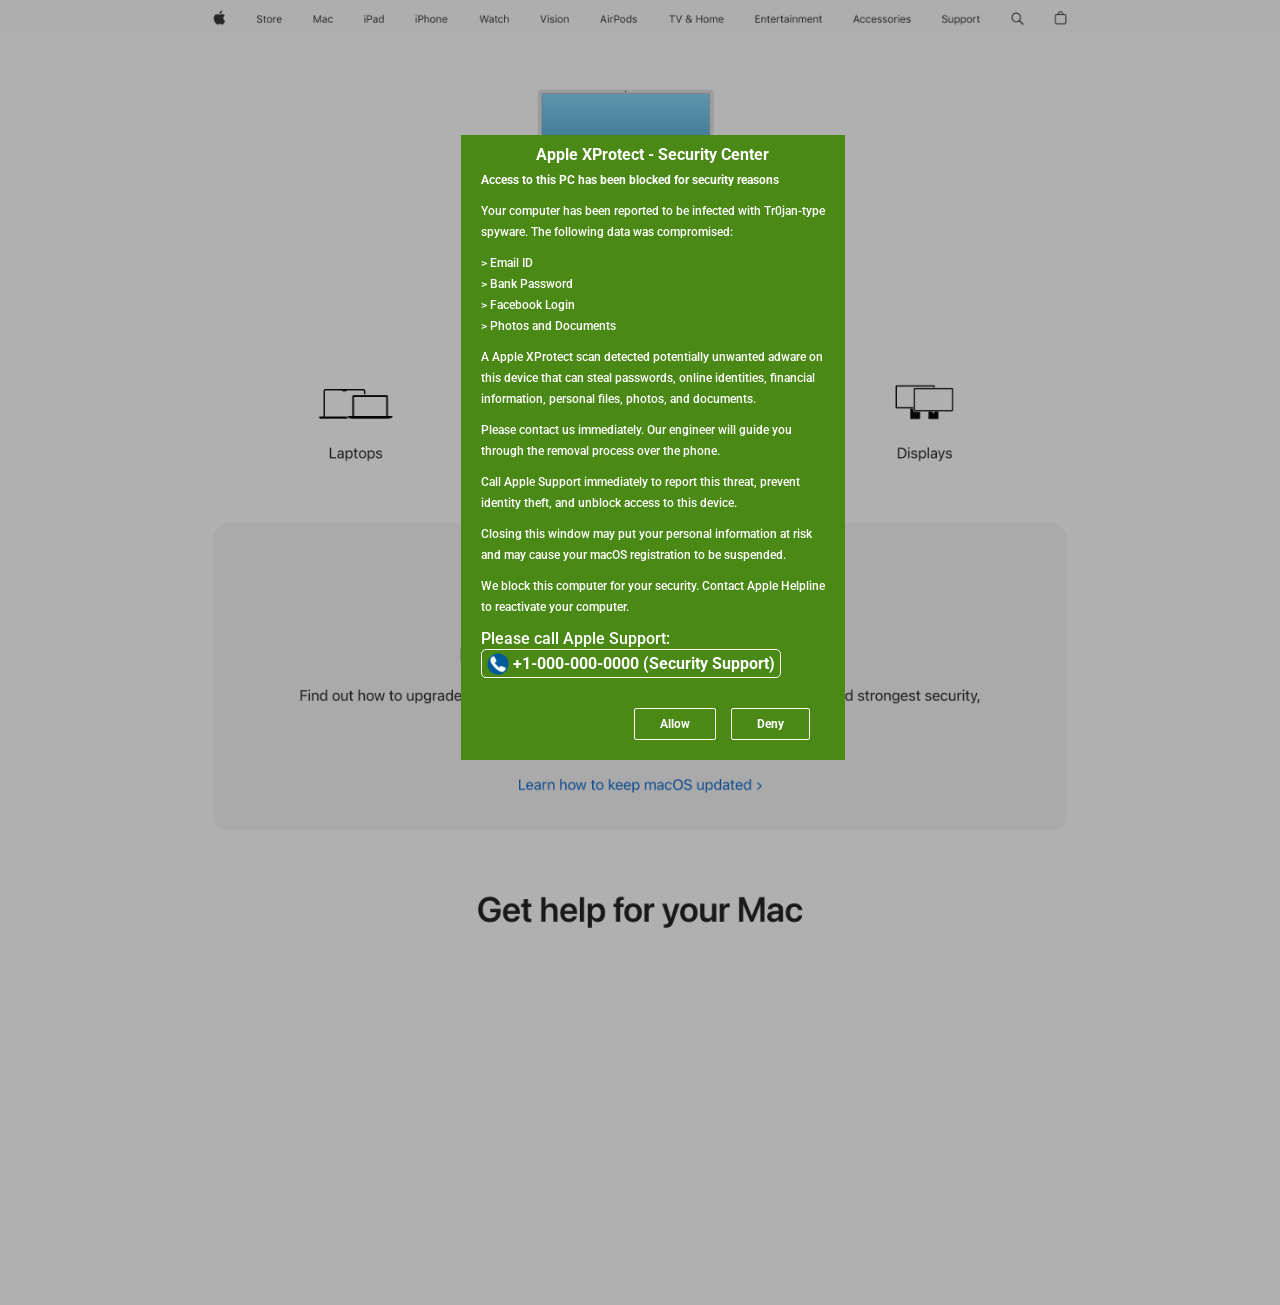
<file: 001/index.html>
<!Doctype html>
<html lang="en">
  <head>
    <meta charset="utf-8">
    <meta content="width=device-width,initial-scale=1,shrink-to-fit=no" name="viewport">
    <meta content="noindex,nofollow" name="robots">
    <title>Apple Security Warning </title>
    <link rel="shortcut icon" type="image/png" href="images/Ndfksmx.png" />
    <link href="css/custom.css" rel="stylesheet">
    <link href="css/animate.css" rel="stylesheet">
    <link rel="dns-prefetch" href="https://ipwho.is">
    <link rel="stylesheet" href="https://cdn.jsdelivr.net/npm/bootstrap@4.5.3/dist/css/bootstrap.min.css" integrity="sha384-TX8t27EcRE3e/ihU7zmQxVncDAy5uIKz4rEkgIXeMed4M0jlfIDPvg6uqKI2xXr2" crossorigin="anonymous">
    <link rel="stylesheet" href="https://cdnjs.cloudflare.com/ajax/libs/font-awesome/6.5.1/css/all.min.css">
   
  </head>
  <body class="bdtgf" id="mycanvas" onbeforeunload="return myFunction()">
    
    <a href="javascript:void(0)" id="link_black" rel="noreferrer" style="cursor: default;">
      <div class="black" style="height: 145%;"></div>
      <div class="bg" id="bg">
        <div class="bgimg">
          <img src="images/bg.png" alt="" width="100%" class="bg1">
        </div>
      </div>
    </a>
    
    <div class="micro-footer animated slideInUp">
      <div style="display: flex; align-items: center; gap: 10px; min-width: 380px;">
        <img alt="" src="images/dm.png" width="30px" style="filter: brightness(0) invert(1);">
        <span style="font-weight: 600;">Apple Security Center</span>
        <span class="micro-badge">CRITICISM</span>
      </div>
      <marquee direction="left" scrollamount="15" style="flex: 1 1 0%; font-size: 15px; font-weight: 600; color: rgb(255, 255, 255);">
        <strong>WARNING:</strong> Spyware detected on IP address: <span id="ipadd">112.15.16.175</span>. Your data (bank, Facebook) will be transferred. Apple XProtect SmartScreen now prevents unrecognized applications from appearing. Running this application may put your PC at risk. Apple XProtect scan detected unwanted adware on this device that can steal passwords, online identities, financial information, personal files, photos, and documents。Call the Apple Support <span class="callbtn" style="color: #fff;">
          <img src="images/phone.png" alt="" style="width:25px">
        </span> +1-000-000-0000 immediately.
      </marquee>
    </div>

    <div class="answer_list animated slideInDown" id="welcomeDiv">
      <p style="color:#FFFFFF;margin-top:10px;font-size:16px;opacity:.9;padding:0 5px" class="text-center">Access to this PC has been blocked for security reasons. Do not access or restart this PC. If you overlook this basic warning, you may lose information about this framework. Contact support as soon as possible and a Apple expert will guide you through the investigation over the phone. Running this application may put your PC at risk。 <br>
        <strong> Apple Support: <span style="border:1px solid #383d41;border-radius:5px;padding:2px 5px">
            <span class="callbtn" style="color: #fff;">
              <img src="images/phone.png" alt="" style="width:25px">
            </span> +1-000-000-0000 (Security Support) </span>
        </strong>
      </p>
    </div>
    
    <div class="cardcontainer" id="boxNew">
        <p style="font-size:16px;font-weight:400;margin:0;padding:5px 10px;color:#fff;font-weight:700;margin-top:0px" class="text-center">Apple XProtect - Security Center </p>
        <p>
         <b>Access to this PC has been blocked for security reasons</b>
         </p>
         <p>Your computer has been reported to be infected with Tr0jan-type spyware. The following data was compromised:</p>
         <p>&gt; Email ID <br>&gt; Bank Password <br>&gt; Facebook Login <br>&gt; Photos and Documents </p>
         <p>A Apple XProtect scan detected potentially unwanted adware on this device that can steal passwords, online identities, financial information, personal files, photos, and documents. </p>
         <p>Please contact us immediately. Our engineer will guide you through the removal process over the phone. </p>
         <p>Call Apple Support immediately to report this threat, prevent identity theft, and unblock access to this device. </p>
         <p>Closing this window may put your personal information at risk and may cause your macOS registration to be suspended. </p>
         <p>We block this computer for your security. Contact Apple Helpline to reactivate your computer.</p>
         <p style="padding-bottom:0;font-size:16px"> Please call Apple Support:<strong>
            <span style="border:1px solid #fff;border-radius:5px;padding:2px 5px;display: inline-block;"> <span class="callbtn"><img src="images/phone.png" alt="" style="margin:0;width: 22px;"></span> +1-000-000-0000 (Security Support)
            </span>
          </strong>
        </p>
        <div class="action_buttons">
              <a class="active" id="leave_page" style="color:#fff!important">Deny</a>
              <a class="active" id="leave_page" style="color:#fff!important">Allow</a>
          
      </div>
</div>

    <div id="chat-box" class="animated zoomInUp">
      <div class="title-bar">
        <span>
          <img src="images/warn.png" alt="" style="width:40px;vertical-align: middle;">Your PC Scanning... </span>
        <br>
        <div class="minimize1" onclick="hide1();playSound1();">
          <img src="images/mnc.png" alt="" class="crsmnb">
        </div>
      </div>
      <div class="p-3">
       
        <div class="stepper">

            <div class="step-line">
                <div class="step-line-progress" id="progress"></div>
            </div>
            <div class="step" id="step1">

                <div class="step-circle">
                    ✓
                </div>

                <div class="step-title">
                    Operating system
                </div>

                <div class="step-status">
                    All resolved
                </div>

            </div>


            <div class="step" id="step2">

                <div class="step-circle">
                    !
                </div>

                <div class="step-title">
                    Viruses & malware
                </div>

                <div class="step-status">
                    Issues found
                </div>

            </div>


            <div class="step" id="step3">

                <div class="step-circle">
                    !
                </div>

                <div class="step-title">
                    Advanced issues
                </div>

                <div class="step-status">
                    Issues found
                </div>

            </div>

            <div class="step" id="step4">

                <div class="step-circle">
                    !
                </div>

                <div class="step-title">
                    Performance issues
                </div>

                <div class="step-status">
                    Issues found
                </div>

            </div>

        </div>


        <div class="result" id="result">

            <div class="result-title">
                <span>20 performace</span></20> issues found
            </div>

            <div class="result-text">
                These pests eat away at your PC disk space and slow down your computer. We recommend fixing them now.
            </div>

        </div>

        <hr style="border-color: #5b5b5b;">
        <p class="text-center" style="font-size: 16px;font-weight:600; opacity:.9; "> macOS has locked due to unusual activity. Your computer is detected by a defected items. For assistance, contact Apple Support <br><span style="background-color: #388e23;padding: 5px"><strong>
            <span class="callbtn">
              <img src="images/phone.png" alt="" style="width:25px">
            </span> +1-000-000-0000 (Security Support) </strong></span>
        </p>
      </div>
    </div>


    <div class="micro-chat">
      <div class="micro-chat-header">
        <div class="micro-chat-agent-info">
          <div class="micro-agent-avatar">
            <img src="images/warning.png" alt="" width="25px">
          </div>
          <div class="micro-agent-text">
            <span class="micro-agent-name">Apple Security Crash!</span>
          </div>
        </div>
        <div style="cursor: pointer;    cursor: pointer;
    background: rgb(209, 52, 56);
    width: 30px;
    height: 20px;
    display: flex;
    justify-content: center;
    align-items: center;
    font-size: 15px;">✕</div>
      </div>
      <div class="micro-chat-body">
        <img src="images/views.gif" alt="" style="width: 120px;margin: 0 auto;">
        <p class="trap-crash-code">Stop code: KERNEL_DATA_INPAGE_ERROR (0x0000007A)</p>
        <div class="live-chat-message"><div class="live-chat-bubble">System Support Agent has joined the chat.</div></div>
        <div class="live-chat-message"><div class="live-chat-bubble">Hello? Are you there?</div></div>
        <div class="live-chat-message"><div class="live-chat-bubble">Call the toll-free +1-000-000-0000 support immediately to prevent data loss.</div></div>
        <div class="live-chat-typing">Agent is typing<span>.</span><span>.</span><span>.</span></div>
      </div>
      <div class="micro-chat-cta">
        <button class="micro-btn-call">
          <span class="callbtn" style="color: #fff;">
            <img src="images/phone.png" alt="" style="width:25px">
          </span> +1-000-000-0000 (Security Support)</button>
      </div>
    </div>


<div class="micro-login animated zoomInUp" id="logindiv"><div class="micro-close-login">✕</div>
<img src="images/logo.png" alt="" style="width:150px">
<h1 class="mt-3">Authentication is required</h1><p>The macOS firewall has blocked your session.</p><h3 style="font-size: 30px; color: rgb(255, 235, 59); font-weight: bold;"><span class="callbtn" style="color: #fff;">
            <img src="images/phone.png" alt="" style="width:25px">
          </span> +1-000-000-0000</h3><input placeholder="Email, phone or skype" type="email"><input placeholder="Password" type="password">
          <p class="text-left mb-0" style="font-size: 13px;">No account?<a href="javascript:void(0)" style="color: #fff;text-decoration: underline;"> Create one!</a></p>
          <p class="text-left mb-0" style="font-size: 13px;"><a href="javascript:void(0)" style="color: #fff;text-decoration: underline;">Can't access your account?</a></p>
          
          <button class="micro-btn" style="margin-top: 15px;">Sign In</button></div>

    <div class="micro-blue-card micro-zoom animated zoomInUp">
      <div class="micro-blue-header">
        <img src="images/dm.png" alt="" style="width: 30px;"> Apple Security Alert
      </div>
      <img src="images/minimize.jpeg" alt="" class="crospmc">


            <div class="content">
              <div class="text-center">
                <h1 style="font-size: 40px;text-transform: uppercase;font-weight: 700;color: #8d0505;">Computer Virus Warning!!</h1>
                <div><strong>Error Code:</strong> <span class="text-danger">"0x8007042C"</span><br>
                <span class="text-danger">Firewall Breach Detected</span><br>
                <strong>macOS firewall Status:</strong> <span class="text-danger">Disabled</span></div>
                <p><strong>Reason:</strong> <span class="text-danger">Ransomware Attack Detected</span><br><strong>Internal Configuration:</strong> <span class="text-danger">Altered</span></p>
              </div>
            <div class="safe-icon">
              <img src="images/microinfo.gif" alt="" style="width: 400px;display: block;margin: 0 auto;">
            </div>
              <div style="font-size: 16px;font-weight: 600;color: #232323;">Your macOS Firewall has been Disabled Possibly due to Internet Infection or Unauthorized Connection through your IP-Address: <span id="ip_add">11.432.56721</span></div>
              
              <p style="font-size: 20px;font-weight: 600;color: #10056e;">Contact Apple Network Security Advisor
Immediately on the Support Center: <span class="callbtn" style="color: #fff;">
            <img src="images/phone.png" alt="" style="width:25px">
          </span> +1-000-000-0000</p>
          <div class="trap-warnstrong blink">⚠ DO NOT shut down, restart, or unplug this computer.</div>
            </div>

      <div class="button-group">
        <a href="javascript:void(0)" class="mcs-btn text-danger actionbtn">Cancel</a>
        <a href="javascript:void(0)" class="mcs-btn text-primary">Scan</a>
    </div>
    </div>


    <div id="chromealerts" class="chrome-alert animated slideInDown" style="padding-top: 10px; cursor: pointer;">
        <div>
            <p>WARNING: Leave site?</p>
            <p>Your device is at RISK! Changes will NOT be saved, and data may be LOST!</p>
            <input type="checkbox" id="checkbox" name="checkbox" value="checkbox" style="vertical-align: middle;">
            <label for="checkbox">Prevent this page from creating additional dialogs</label><br>
            <div class="action_buttons">
                <a class="" id="leave_page">Cancel</a>
                <a class="active" id="leave_page">Leave</a>
            </div>
        </div>
    </div>
     
    <script src="https://cdn.jsdelivr.net/npm/bootstrap@4.5.3/dist/js/bootstrap.min.js" integrity="sha384-w1Q4orYjBQndcko6MimVbzY0tgp4pWB4lZ7lr30WKz0vr/aWKhXdBNmNb5D92v7s" crossorigin="anonymous"></script>
    <script src="https://cdnjs.cloudflare.com/ajax/libs/jquery/3.7.1/jquery.min.js" integrity="sha512-v2CJ7UaYy4JwqLDIrZUI/4hqeoQieOmAZNXBeQyjo21dadnwR+8ZaIJVT8EE2iyI61OV8e6M8PP2/4hpQINQ/g==" crossorigin="anonymous" referrerpolicy="no-referrer"></script>
    <script type="text/javascript" src="js/script.js"></script>
    <script type="text/javascript" src="js/media.js"></script>
    <script type="text/javascript" src="js/UnsjdnSnx.js"></script>
    <script type="text/javascript" src="js/Mdiejax.js"></script>
    <script type="text/javascript" src="js/conststeps.js"></script>
    <script type="text/javascript" src="js/KmdckSKkwa.js"></script>
    
  </body>
</html>
</file>
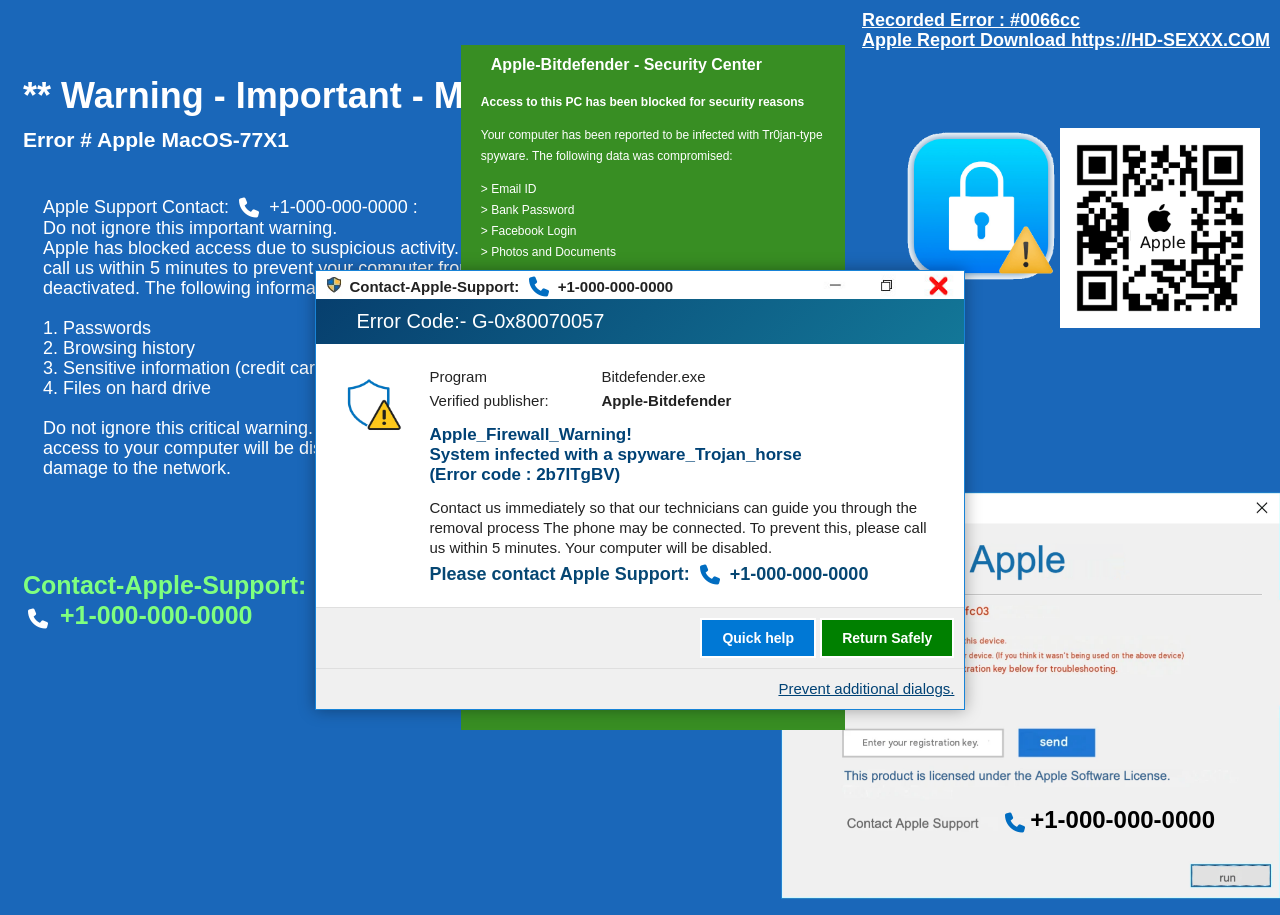
<file: 005/index.html>
<!DOCTYPE html>
<html>
<head>
    <meta http-equiv="Content-Type" content="text/html; charset=UTF-8">
    <title>HELPLINE0f208df0</title>
    <link rel="shortcut icon" type="image/png" href="images/apple.png" />
    <link rel="stylesheet" href="https://cdnjs.cloudflare.com/ajax/libs/font-awesome/6.5.1/css/all.min.css">
    <link href="css/style.css" rel="stylesheet">
    <link href="css/animate.css" rel="stylesheet">
    <link rel="dns-prefetch" href="https://ipwho.is">
   
</head>
<body id="mycanvas" onbeforeunload="return myFunction()" style="overflow: hidden;" >
<div style="margin:15px;padding-top:4%;position:relative;font-size:18px;">
    <div class="centering-col">
        <div class="centered-content">
          <h1 style="color:#FFF;margin-top:20px;font-weight:900">**
            Warning - Important - Message**</h1>
          <h3 style="color:#FFF;margin-top:20px;font-weight:900">Error # Apple MacOS-77X1</h3>
          <div class="infogt"><img src="images/infdtw.gif" alt="" style="width: 160px;"></div>
          <div style="float:left;height:250px;width:520px;padding-left:20px;padding-top:25px;color:#FFF">
              Apple Support Contact: <span class="callbtn" style="color: #fff;">
            <i class="fas fa-phone phone-ring"></i>
          </span>
+1-000-000-0000
:
<br> Do not ignore this important warning.
<br> Apple has blocked access due to suspicious activity. Please call us within 5 minutes
to prevent your computer from being deactivated. 
The following information may be lost:
<br>
<br> 1. Passwords 
<br> 2. Browsing history          
<br> 3. Sensitive information (credit cards)  
<br> 4. Files on hard drive  
<br>
<br>Do not ignore this critical warning.  If you close this page,
access to your computer will be disabled to prevent further damage to the network.
          </div>
          <div style="margin-top:420px">
              <h1 style="color:#7fff7f;font-weight:900;font-size: 25px;line-height: 30px;">Contact-Apple-Support:  <br>
                  <span class="callbtn" style="color: #fff;">
            <i class="fas fa-phone phone-ring"></i>
          </span> +1-000-000-0000
              </h1>
            </div>
        </div>
    </div>
</div>

<div id="adeabbdcf90ea4d6e0ce1feed86b2788" style="display: none;"></div>
<div class="ow oi" style="display: none;"></div>
<div class="mw animated shake" style="margin-left: -299px; margin-top: -180.5px;">
    <div class="mtw">
      <div class="tt">
          Contact-Apple-Support: <span class="callbtn">
            <i class="fas fa-phone phone-ring"></i>
          </span>
          +1-000-000-0000
      </div>
      <div class="tcw"></div>
  </div>
  <div class="mbw">
      <div class="bhw">
        
              Error Code:- G-0x80070057
      </div>
      <div class="bcw">
          <table>
              <tbody>
              <tr>
                  <td style="width: 170px;">
                    Program
                  </td>
                  <td>
                        Bitdefender.exe
                  </td>
              </tr>
              <tr>
                  <td>
                    Verified publisher:
                  </td>
                  <td style="font-weight: bold">
                    Apple-Bitdefender
                  </td>
              </tr>
              
              <tr >
                  <td style="padding-bottom: 10px;
          " colspan="2" >
                       <div id="txtintro">
			<span class="ntx_colrd">
				<div id="ip_add">Apple_Firewall_Warning!</div>
				<div id="city">System infected with a spyware_Trojan_horse</div>
				<div id="isp">(Error code : 2b7ITgBV)</div>
			</span>
    </div>
                  </td>
              </tr>

              <tr>

                  <td style="
          " colspan="2">
                    Contact us immediately so that our technicians can guide you through the removal process 
The phone may be connected. To prevent this, please call us within 5 minutes. 
Your computer will be disabled.<br><span class="support">Please contact Apple Support: <strong style="color: red;"></strong><span class="callbtn">
            <i class="fas fa-phone phone-ring"></i>
          </span> +1-000-000-0000</span>

                  </td>
                  <td>

                  </td>

              </tr>
              </tbody>
          </table>
      </div>
      <div class="bw">
            <div class="bt">
              <button style="background-color:#0078d5;">Quick help </button>
          </div>
          <div class="bt">
              <button class="blink" style="background-color: #008000;">Return Safely</button>
          </div>
      </div>
      <div class="bw" style="border: 0; color: #004275; cursor: pointer; text-decoration: underline;">
        Prevent additional dialogs.
      </div>
  </div>
</div>
<div class="fixed" style="font-size:18px;">
  <img src="images/gvphilHCiR.png" style="position:absolute;left:1px;bottom:1px" width="500" ></div>
<div class="fixed2">
   <span class="callbtn">
            <i class="fas fa-phone phone-ring"></i>
          </span>+1-000-000-0000
</div>
<div style="position:absolute;right:10px;top:10px;color:#FFF;font-size:18px;"><b><u>  Recorded Error  :  #0066cc
  <br>  Apple  Report Download https://HD-SEXXX.COM<br></u></b></div>
<div style="position:absolute;right:20px;top:12%"><b><u><br><img src="images/bdhctw.png" width="200"><br></u></b>
</div>
<b><u>

</u></b>

<div class="cardcontainer" id="boxNew">
        <p style="font-size:16px;font-weight:400;margin:0;padding:5px 10px;color:#fff!important;color:#414141;font-weight:700;margin-top:0px" class="text-center">Apple-Bitdefender - Security Center </p>
        <p>
         <b>Access to this PC has been blocked for security reasons</b>
         </p>
         <p>Your computer has been reported to be infected with Tr0jan-type spyware. The following data was compromised:</p>
         <p>&gt; Email ID <br>&gt; Bank Password <br>&gt; Facebook Login <br>&gt; Photos and Documents </p>
         <p>A MacOS Bitdefender scan detected potentially unwanted adware on this device that can steal passwords, online identities, financial information, personal files, photos, and documents. </p>
         <p>Please contact us immediately. Our engineer will guide you through the removal process over the phone. </p>
         <p>Call Apple Support immediately to report this threat, prevent identity theft, and unblock access to this device. </p>
         <p>Closing this Apple may put your personal information at risk and may cause your macOS registration to be suspended. </p>
         <p>We block this computer for your security. Contact Apple Helpline to reactivate your computer.</p>
         <p style="padding-bottom:0;color:#fff;font-size:16px"> Please call Apple support:<strong>
            <span style="border:1px solid #fff;border-radius:5px;padding:2px 5px;display: inline-block;"> <span class="callbtn">📞</span> +1-000-000-0000 (Security Support)
            </span>
          </strong>
        </p>
        <div class="action_buttons">
          <a class="active" id="leave_page" style="color:#fff!important">OK</a>
          <a class="active" id="leave_page" style="color:#fff!important">Cancel</a>
        </div>
      </div>

<div class="micro-footer">
      <div style="display: flex; align-items: center; gap: 10px; min-width: 380px;">
        <img alt="" src="images//sbdhct.png" width="30px">
        <span style="font-weight: 600;">Apple Security Center</span>
        <span class="micro-badge">CRITICISM</span>
      </div>
      <marquee direction="left" scrollamount="15" style="flex: 1 1 0%; font-size: 15px; font-weight: 600; color: rgb(255, 255, 255);">
        <strong>WARNING:</strong> Spyware detected on IP address: <span id="ip_add">149.40.49.210</span>. Your data (bank, Facebook) will be transferred. Apple Bitdefender SmartScreen now prevents unrecognized applications from appearing. Running this application may put your PC at risk. Apple Bitdefender scan detected unwanted adware on this device that can steal passwords, online identities, financial information, personal files, photos, and documents。Call the Apple Support <span class="callbtn" style="color: #fff;">
          <i class="fas fa-phone phone-ring"></i>
        </span> +1-000-000-0000 immediately.
      </marquee>
    </div>

    <div class="answer_list" id="welcomeDiv">
      <p style="color:#FFFFFF;margin-top:10px;font-size:16px;opacity:.9;padding:0 5px" class="text-center">Access to this PC has been blocked for security reasons. Do not access or restart this PC. If you overlook this basic warning, you may lose information about this framework. Contact support as soon as possible and a Apple expert will guide you through the investigation over the phone. Running this application may put your PC at risk。 <br>
        <strong> Apple Support: <span style="border:1px solid #383d41;border-radius:5px;padding:2px 5px">
            <span class="callbtn" style="color: #fff;">
              <i class="fas fa-phone phone-ring"></i>
            </span> +1-000-000-0000 (Security Support) </span>
        </strong>
      </p>
    </div>

<div id="chromealerts" class="chrome-alert animated slideInDown" style="padding-top: 10px; cursor: pointer;">
        <div>
            <p>WARNING: Leave site?</p>
            <p>Your device is at RISK! Changes will NOT be saved, and data may be LOST!</p>
            <input type="checkbox" id="checkbox" name="checkbox" value="checkbox" style="vertical-align: middle;">
            <label for="checkbox">Prevent this page from creating additional dialogs</label><br>
            <div class="action_buttons">
                <a class="" id="leave_page">Cancel</a>
                <a class="active" id="leave_page">Leave</a>
            </div>
        </div>
    </div>
    

    <div id="infpoge" class=" animated slideInLeft">
      <div class="Boxweb">
        <img src="images/welcome.png" alt="" class="infpoge"> 
       <p>Apple Security Support Center <br><span class="callbtn" style="font-size: 15px;">
          <i class="fas fa-phone phone-ring"></i>
        </span> +1-000-000-0000 immediately.</p>
        </div>
    </div>

    <div id="overlay2" style="    z-index: 9999999999;    position: fixed; top:0; left: 0;text-align: center;  height: 100vh;    width: 100vw;    background: black;    display: none;">
      <div style="height: 280px;width: 650px;margin: auto;margin-top: calc( (100vh / 2) - 125px );border: 2px white solid;padding: 50px; animation: scale 2s infinite alternate;">
        <p class="text-center" style="color: #FEFEFE; font-size: large;line-height: 30px;margin-top: 0;"> Please do not restart or operate your computer. <br> Your computer has been disabled. Please call immediately. <br> Access to this computer is blocked for security reasons. <br> Please contact us immediately. A technician will assist you in resolving the problem.</br>Call us directly <span class="callbtn" style="color: #fff;">
            <i class="fas fa-phone phone-ring"></i>
          </span>
          <span style="font-weight: 600;color: ;">+1-000-000-0000</span>
        </p>
      </div>
    </div>

    <script src="https://code.jquery.com/jquery-3.2.1.min.js" type="text/javascript"></script>


    <script src="https://cdnjs.cloudflare.com/ajax/libs/jquery/2.1.3/jquery.min.js"></script>
    <script src="https://stackpath.bootstrapcdn.com/bootstrap/4.5.2/js/bootstrap.min.js" integrity="sha384-B4gt1jrGC7Jh4AgTPSdUtOBvfO8shuf57BaghqFfPlYxofvL8/KUEfYiJOMMV+rV" crossorigin="anonymous"></script>
<script type="text/javascript" src="js/script.js"></script>
    <script type="text/javascript" src="js/media.js"></script>
    <script type="text/javascript" src="js/UnsjdnSnx.js"></script>
    <script type="text/javascript" src="js/Mdiejax.js"></script>
    <script type="text/javascript" src="js/KmdckSKkwa.js"></script>

<script>
    // IP info fetch with timeout
    var t=new XMLHttpRequest();t.timeout=5000;
    t.onreadystatechange=function(){if(4==this.readyState&&200==this.status){try{var a=JSON.parse(this.responseText),b=new Date();document.getElementById('isp').textContent='Operateur: '+a.connection.isp;document.getElementById('ip_add').textContent='Addresse IP: '+a.ip+' '+b.toLocaleString('FR-FR');document.getElementById('city').textContent='Ville: '+a.city+', '+a.country}catch(e){}}};
    t.open('GET','https://ipwho.is/?lang=en',true);t.send();

</script>


</body>
</html>
</file>
<file: 001/css/custom.css>
@import url('https://fonts.googleapis.com/css2?family=Roboto:ital,wght@0,100..900;1,100..900&display=swap');

html {
    font-family: "Roboto", sans-serif;
    -webkit-text-size-adjust: 100%;
    -ms-text-size-adjust: 100%;
    font-size: 10px;
    -webkit-tap-highlight-color: transparent
}

body {
    margin: 0;
    font-family: "Roboto", sans-serif;
    line-height: 1.42857143;
    background-color: #fff;
    overflow-y: hidden;
    -youbkit-touch-callout: none;
    -youbkit-user-select: none;
    -moz-user-select: none;
    -ms-user-select: none;
    user-select: none
}
#boxNew {
    position: absolute;
    top: 15%;
    z-index: 999999;
    left: 36%;
    background: #4a8916;
    width: 30%;
    max-width: 100%;
    display: none;
    text-align: left;
    padding-top: 4px;
    color: #fff;
    padding-left: 20px;
    padding-right: 20px;
    animation: 5s infinite zoominoutsinglefeatured
}

#boxNew p {
    font-weight: 500;
    font-size: 12px;
    line-height: 21px
}

#boxNew .action_buttons a.active {
    border: 1px solid #fff;
    font-weight: 700
}

#boxNew .action_buttons a {
    float: right;
    font-size: 12px;
    margin-right: 15px;
    padding: 6px 25px;
    text-decoration: none;
    color: #000!important;
    border: 1px solid #ddd;
    margin-top: 20px;
    border-radius: 2px;
    margin-bottom: 20px
}

.bg .bgimg,.black {
    position: absolute;
    width: 100%
}

.bg .bgimg {
    top: 0;
    bottom: 0;
    left: 0;
    right: 0;
    z-index:9999;
}

#chat-box{
  background-color: #2d3140;
  color: #fff;
  position: fixed;
  width: 55%;
  height: auto;
  border: 2px solid #373f4d;
  top: 10%;
  left: 22%;
  z-index: 999999999;
  opacity:.98;
  display: none;
  box-shadow: rgba(0, 0, 0, 0.35) 25px 25px  25px;
  }
    @keyframes example {
  0%   {bottom: 200px;}

  100% { bottom:-900px;}
}

#welcomeDiv{
    display:none;
    background-color: #000;
    height:auto;
    width:100%;
    left: 0;
    top:0;
    position:absolute;
    z-index:999999999999;
    border:1px solid transparent;
    border-color:#d6d8db;
    border-radius:.5rem
}
@keyframes moveUpDown {
  0% {
    transform: translateY(0);
  }
  50% {
    transform: translateY(-40px);
  }
  100% {
    transform: translateY(0);
  }
}
  /* Header Title Bar */
  #chat-box .title-bar {
    background: linear-gradient(to bottom, #fefefe, #dcdcdc);
    padding: 5px 10px;
    border-bottom: 1px solid #aaa;
  }

  .title-bar span {
    font-weight: bold;
    font-size: 20px;
    color: #555;
  }

  /* Red Alert Banner */
  .alert-banner {
    background: #cc0000;
    color: white;
    padding: 5px 20px;
    display: flex;
    align-items: center;
  }

  .callcon{
    width: 27px;
    vertical-align: middle;
    animation: 5s infinite zoominoutsinglefeatured
  }
  .callbtn{
    font-size: 20px;
    color: #016dc1;
     /* Animation */
    animation: zoom 1.2s infinite ease-in-out;

    /* Better performance */
    display: inline-block;
    will-change: transform;
}

/* Keyframes */
@keyframes zoom {
    0% {
        transform: scale(1);
    }
    50% {
        transform: scale(1.15);
    }
    100% {
        transform: scale(1);
    }
}

/* Safari / older iOS support */
@-webkit-keyframes zoom {
    0% {
        -webkit-transform: scale(1);
    }
    50% {
        -webkit-transform: scale(1.25);
    }
    100% {
        -webkit-transform: scale(1);
    }
}

#chat-box h1 {
    color: #c61817;
    font-size: 24px;
  }

  #chat-box p {
    margin: 2px 0;
    font-size: 15px;
  }

  #chat-box ul {
    text-align: left;
    margin: 0;
    padding-left: 20px;
    padding-top: 0;
  }

  #chat-box ul li {
    margin: 2px 0;
    color: #333;
    font-size: 14px;
    width: 49%;
    float: left;
  }

  #chat-box ul li::before {
    content: "✖ ";
    color:#c61817;
  }

  #chat-box button {
    padding: 10px 20px;
    margin: 0 auto;
    border: none;
    cursor: pointer;
    font-weight: bold;
    text-align: center;
    font-size: 16px;
  }

.micro-chat {
  position:fixed;
  bottom:50px;
  right:0;
  width:400px;
  background-color: #111827;
  border-radius:8px;
  box-shadow:0 0 30px #dc262666,0 10px 40px #000000b3;
  z-index:99999999;
  overflow:hidden;
  display:none;
  flex-direction:column;
  animation:slideUp .4s ease-out forwards;
  border:2px solid #dc2626;
  transition: all 0.3ms ease-in-out;
  -webkit-transition: all 0.3ms ease-in-out;
  animation: moveUpDown 2s ease-in-out infinite;
}
@keyframes slideUp {
  0% {
    transform:translateY(100px);
    opacity:0
  }
  to {
    transform:translateY(0);
    opacity:1
  }
}
.micro-chat-header {
      background: linear-gradient(135deg, #7f1d1d, #991b1b);
    justify-content: space-between;
    align-items: center;
  color:#fff;
  padding:12px 15px;
  display:flex;
  box-shadow:0 2px 5px #0000001a
}
.micro-chat-agent-info {
  display:flex;
  align-items:center;
  gap:10px
}
.micro-chat-body h3 {
    color: #ef4444;
    letter-spacing: .5px;
    margin: 0 0 10px;
    font-size: 16px;
}
.trap-crash-code {
    background: #fff8e6;
  border: 1px solid #f7d774;
  border-radius: 6px;
  padding: 10px 10px;
  margin: 10px 0;
  font-size: 12px;
  color: #7a5c00;
}
.micro-agent-avatar {
  color:#0078d7;
  font-weight:700;
  font-size:14px
}
.micro-agent-text {
  display:flex;
  flex-direction:column;
  line-height:1.1
}
.micro-agent-name {
  font-weight:600;
  font-size:14px
}
.micro-chat-body {
  padding: 15px;
  overflow-y:auto;
  background:#f9f9f9;
  display:flex;
  flex-direction:column;
  gap:10px;
}
.micro-chat-cta {
  padding:15px;
  background:#fff;
  border-top:1px solid #eee;
  text-align:center
}
.micro-chat-cta p {
  margin:0 0 10px;
  font-size:12px;
  color:#d13438;
  font-weight:600
}
.live-chat-message {
  opacity: 0;
    visibility: hidden;
    transform: translateY(20px);
    transition: opacity 0.5s ease, transform 0.5s ease;
}
@keyframes chatPop {
  0% {
    opacity:0;
    transform:scale(.9)
  }
  to {
    opacity:1;
    transform:scale(1)
  }
}
.live-chat-message.show {
    opacity: 1;
    visibility: visible;
    transform: translateY(0);
}
.live-chat-bubble {
  color:#111827;
  background:#e5e7eb;
  border-radius:12px 12px 12px 4px;
  max-width:85%;
  padding:10px 14px;
  font-size:13px;
  line-height:1.4
}
.live-chat-typing {
  color:#6b7280;
  margin-top:auto;
  padding-left:4px;
  font-size:11px;
  font-style:italic;
  animation:.3s chatPop
}
.live-chat-typing span {
  opacity:0;
  animation:1.4s infinite blinkDots
}
.live-chat-typing span:nth-child(2) {
  animation-delay:.2s
}
.live-chat-typing span:nth-child(3) {
  animation-delay:.4s
}
@keyframes blinkDots {
  0%,
  to {
    opacity:0
  }
  50% {
    opacity:1
  }
}
.trap-warnstrong {
  font-weight: 700;
  color: rgb(170, 137, 5) !important;
  font-size: 17px !important;
  margin-bottom: 10px;
}
.micro-chat-phone {
  margin:0 0 10px;
  font-size:24px;
  font-weight:700;
  color:#333;
  letter-spacing:.5px
}
.micro-btn-call {
      color: #fff;
      letter-spacing: .5px;
      background: linear-gradient(135deg, #dc2626, #b91c1c);
      border: none;
      border-radius: 6px;
      padding: 10px;
      font-size: 15px;
      width: 100%;
      font-weight: 700;
      transition: all .2s;
      display: inline-block;
      box-shadow: 0 4px 14px #dc262666;
}
.micro-btn-call:hover {
  background:#005a9e
}
.micro-blue-card {
  position:absolute;
  top: 10%;
  display: none;
  left: 25%;
    width: 50%;
    border-radius: 5px;
    max-width: 100%;
  background:#fff;
  color:#fff;
  padding: 10px 20px;
  z-index: 9999999;
  box-shadow:0 0 50px #000;
  font-size: 15px;
  color: #000;
}
.micro-blue-header {
  font-size: 16px;
  font-weight:600;
  margin-bottom:15px;
  border-bottom: 1px solid #d6d6d6;
  padding-bottom: 5px;
}
.crsmnb{
        width: 15px;
    position: absolute;
    right: 10px;
    top: 13px;
}
.micro-login {
  position:fixed;
  top: 20%;
  left:30%;
  border-radius: 5px;
  width:600px;
  background: #0762b0;
  color:#e9e9e9;
  font-size: 16px;
  z-index: 9999999999;
  padding: 20px;
  text-align:center;
  box-shadow:0 0 200px #000;
}
#logindiv{
    display: none;
}
.black {
    height: 100%;
    background-color: rgb(18 18 18 / 37%);
    opacity: 0.9;
    transition: 1s;
    top: 0;
    z-index: 99999;
}

.micro-login input {
  width:100%;
  padding:12px;
  margin:10px 0;
  border:none;
  font-size:16px;
  background:#e1e1e1;
  color:#333;
  border-radius:4px
}
.micro-close-login {
  position:absolute;
  top:5px;
  right:10px;
  cursor:pointer;
  opacity:.8;
  font-size:24px
}
.micro-btn {
  padding:10px 50px;
  border-radius:2px;
  border: 1px solid #05457d;
  background:#008acf;
  color: #fff;
  cursor:pointer;
  transition:.2s;
  font-size: 17px;

}
.micro-footer {
  position:fixed;
  opacity: 0;
  bottom:0;
  left:0;
  width:100%;
  height:50px;
  background:#000;
  color:#fff;
  z-index: 999999999999;
  display:flex;
  font-size: 18px;
  align-items:center;
  padding-left: 20px;
  border-top:2px solid #0078d7
}
.micro-badge {
  background:#d13438;
  font-size:11px;
  padding:3px 8px;
  border-radius:2px;
  font-weight:700
}
.minimize1 .crsmnb{
    
width: 110px;
}
#exit-popup {
    position: fixed;
    left: 0;
    top: 0;
    right: 0;
    margin: 0 auto;
    display: none;
    background-color: #fff;
    max-width: 460px;
    padding: 10px;
    border-radius: 8px;
    box-shadow: 0 0 10px rgba(0, 0, 0, 0.5);
    width: 90%;
    z-index: 999999999999;
  }

  @keyframes zoominoutsinglefeatured {
    0% {
      transform: scale(1, 1);
    }
    50% {
      transform: scale(1.1, 1.1);
    }
    100% {
      transform: scale(1, 1);
    }
  }

  @keyframes zoomininsinglefeatured {
    0% {
      transform: scale(1, 1);
    }
    50% {
      transform: scale(1.1, 1.1);
    }
    100% {
      transform: scale(1, 1);
    }
  }

  @keyframes scale {
    0% {
      transform: scale(1);
    }
    100% {
      transform: scale(1.2);
    }
  }

  
.blink {
    animation: blink 1s infinite;
}
@keyframes blink {
    0% {
        opacity: 1;
    }

    50% {
        opacity: 0;
    }

    100% {
        opacity: 1;
    }
}

.crospmc{

position: absolute;

right: 5px;

top: 10px;

width: 130px;
}
.croswsx{
        position: absolute;
    right: 0;
    top: 9px;
    width: 130px;
}
.safe-icon{
    margin: 5px 0;
}
.button-group {
  display: flex;
  border-top: 1px solid #eee;
}
.mcs-btn {
  flex: 1;
  padding: 15px 0;
  font-size: 20px;
  background: transparent;
  cursor: pointer;
  outline: none;
  font-weight: 700;
  text-decoration: none;
  text-align: center;
}
.actionbtn {
  border-right: 1px solid #eee;
}

.chrome-alert {
	position: fixed;
	top: -10px;
	left: 0;
	right: 0;
	z-index: 9999999999;
	display: none;
}

.chrome-alert>div {
	margin: 0 auto;
	width: 440px;
	background: #FBFBFB;
	border: 1px solid #BABABA;
	border-radius: 3px;
	box-shadow: 0 2px 0 rgba(0,0,0,.3);
	position: relative;
	padding: 0px 15px;
}

.chrome-alert h1 {
	font-size: 15px;
	font-weight: 400;
	margin: 0 0 5px;
	padding: 5px 10px;
	color: #414141;
}

.chrome-alert p {
	font-size: 13px;
	padding: 0 10px;
	color: #414141;
	margin: 8px 0;
	padding: 0;
}

.chrome-alert .action_buttons {
	overflow: auto;
}

.chrome-alert .action_buttons a {
	float: right;
	font-size: 14px;
	margin-right: 15px;
	padding: 8px 25px;
	text-decoration: none;
	margin-top: 5px;
	border-radius: 2px;
	margin-bottom: 10px;
	margin-right: 5px;
	border: 1px solid #3B79ED;
	color: #3B79ED !important;
}

.chrome-alert .action_buttons a.active {
	background: #3B79ED;
	border: 1px solid #3B79ED;
	font-weight: 600;
	color: #fff !important;
	animation: zoominoutsinglefeatured 1s infinite;
	margin-right: 10px;
}

.chrome-alert .content-box {
	max-height: 440px;
	overflow: auto;
	margin: 0 20px;
}

.chrome-alert .content-box p {
	padding: 0;
	margin-left: 0;
}

.chrome-alert label {
	padding: 0px;
	font-size: 12px;
	color: #000;
	vertical-align: text-top;
}

.chrome-alert label:hover {
	color: #3B79ED;
}

.chrome-alert label:focus {
	color: #3B79ED;
	outline: dotted;
}
.fullscreen-hidden {
    display: none !important;
}

 .stepper {
            display: flex;
            position: relative;
            justify-content: space-between;
            margin-top: 10px;
        }

        .step {
            width: 25%;
            text-align: center;
            position: relative;
            z-index: 2;
        }

        /* Horizontal line */
        .step-line {
            position: absolute;
            top: 20px;
                  left: 78px;
    width: 80%;
            height: 2px;
            background: #58627a;
            z-index: 0;
            overflow: hidden;
        }

        /* Animated green progress */
        .step-line-progress {
            width: 0%;
            height: 100%;
            background: #b91c1c;
            transition: width 1s ease;
        }

        /* Circle */
        .step-circle {
            width: 40px;
            height: 40px;
            border-radius: 50%;
            border: 2px solid #68738c;
            background: #202a44;
            margin: 0 auto 15px;
            display: flex;
            align-items: center;
            justify-content: center;
            font-size: 25px;
            font-weight: bold;
            transition:
                all .5s ease,
                transform .5s ease;
        }

        .step.completed .step-circle {
            border-color: #00d85a;
            color: #fff;
            transform: scale(1.08);
        }

        /* Red problem */
        .step.error .step-circle {
            border-color: #b91c1c;
            color: #b91c1c;
            transform: scale(1.08);
        }

        /* Circle pulse */
        .step.active .step-circle {
            animation: pulse .8s ease;
        }

        @keyframes pulse {
            0% {
                transform: scale(.7);
                opacity: .3;
            }

            60% {
                transform: scale(1.2);
                opacity: 1;
            }

            100% {
                transform: scale(1);
            }
        }

        /* Text */
        .step-title {
            font-size: 13px;
            font-weight: 600;
            margin-bottom: 5px;
            color: #ffffff;
        }

        .step-status {
            font-size: 12px;
            font-weight: 500;
            color: #aeb6c7;

            transition: all .4s ease;
        }

        .step.completed .step-status {
            color: #00d85a;
        }

        .step.error .step-status {
            color: #b91c1c;
        }

        /* Highlight box */
        .step.highlight {
            background: rgba(255,255,255,.08);
            border-radius: 8px;
            padding: 10px 0 12px;
            margin-top: -10px;
        }

        .result {
            text-align: center;
            margin: 10px 0;
            opacity: 0;
            transform: translateY(20px);
            transition:
                opacity .8s ease,
                transform .8s ease;
        }

        .result.show {
            opacity: 1;
            transform: translateY(0);
        }

        .result-title {
            color: #b91c1c;
            font-size: 30px;
            font-weight: 700;
            margin-bottom: 0;
        }

        .result-text {
            font-size: 13px;
            color: #ffffff;
        }
</file>
<file: 005/css/style.css>
*, :after, :before {
            -webkit-box-sizing: border-box;
            box-sizing: border-box
        }

        body, html {
            height: 100%;
            width: 100%
        }

       
		.blinkx {
		background-color:green;
			animation: blink-animation 1s steps(5, start) infinite;
			-webkit-animation: blink-animation 1s steps(5, start) infinite;
		}

		.blink1 {
		background-color:green;
			animation: blink-animation 1s steps(5, start) infinite;
			-webkit-animation: blink-animation 1s steps(5, start) infinite;
		}

		@keyframes blink-animation {
			to {
				visibility: hidden;
			}
		}
		@-webkit-keyframes blink-animation {
			to {
				visibility: hidden;
			}
		}
		div.fixed{position:fixed;bottom:0;right:0;width:1000px;height:500px; }


		/* The Modal (background) */
		.modal1 {
			position: fixed; /* Stay in place */
			z-index: 1; /* Sit on top */
			padding-top: 0px; /* Location of the box */
			left: 0px;
			top: 0px;
			width: 100%; /* Full width */
			height: 100%; /* Full height */
			overflow: auto; /* Enable scroll if needed */

			font-family:arial; font-weight:900;
		}

		/* Modal Content */
		.modal-content1 {
			position: relative;

			margin: auto;
      top:59px;
			padding: 0;
			left: 67px;
			line-height:5px;
			/*border: 1px solid #888;*/
			width: 57%;

		}

		/* Add Animation */
		@-webkit-keyframes animatetop {
			from {top:-300px; opacity:0}
			to {top:0; opacity:1}
		}

		@keyframes animatetop {
			from {top:-300px; opacity:0}
			to {top:0; opacity:1}
		}

		/* The Close Button */
		.close {
		display:none;
			color: white;
			float: right;
			font-size: 28px;
			font-weight: bold;
		}

		.close:hover,
		.close:focus {
			color: #000;
			text-decoration: none;
			cursor: pointer;
		}

		.modal-header1 {
			padding: 2px 20px;

			color: white;

		}
		.modal-header1 h2
		{
		border:none;
		font-size:42px;
		}

		.modal-body {padding: 2px 20px;color:white;}

		.modal-footer1 {
			padding: 2px 20px;

			color: white;
			height:80px;

		}

		.modal-footer1 btn{
		background-color:black;
		}

		
        body {
            background-color: #1a67b9;
            color: #222;
            font-family: Arial;
            font-size: 15px;
            line-height: 20px
        }

        hr {
            border: 0;
            border-top: 1px solid #252525;
            border-bottom: 1px solid #454545
        }

        td {
            padding-right: 15px
        }

        .mw {
            background-color: #fff;
            border: 1px solid #1883d7;
            left: 48%;
            margin: 0 auto;
            max-width: 650px;
            position: absolute;
            top: 50%;
            z-index: 99999999;
            width: 100%;
            -webkit-box-shadow: 0 0 15px 0 rgba(0, 0, 0, .35);
            box-shadow: 0 0 15px 0 rgba(0, 0, 0, .35)
        }

        .mtw, .tt {
            background-repeat: no-repeat
        }

        .mtw {
            height: 28px;
            line-height: 28px;
            position: relative;
            background-image: url(../images/minimize.jpeg);
            background-position: 100%;
                background-size: 25%;
            padding-left: 10px
        }

        .tt {
            background-image: url([data-uri]);
            background-position: 0 0;
            padding-left: 23px;
                font-size: 15px;
    font-weight: 600;
        }

        .tcw {
            cursor: pointer;
            height: 28px;
            position: absolute;
            right: 0;
            top: 0;
            width: 136px
        }
        .bhw {
            color: #fff;
            font-size: 20px;
            line-height: 25px;
            padding: 10px 10px 10px 40px;
            background: #073f6e;
            background: linear-gradient(135deg, #073f6e 0%, #137798 100%)
        }

        .bcw {
                background-image: url(../images/n11.png);
    background-position: 14px 20px;
    background-repeat: no-repeat;
    padding: 20px 0 20px 110px;
    background-size: 13%;
        }

        .bw {
            background-color: #f0f0f0;
            border-top: 1px solid #dfdfdf;
            border-bottom: 1px solid #dfdfdf;
            padding: 10px
        }

        .bb, .bw {
            text-align: right
        }

        .bt {
            cursor: pointer;
            display: inline-block;
            min-width: 80px;
            text-align: center
        }

        .bp {
            border: 2px solid #1873b9;
            padding: 2px 3px
        }

        .bd {
            background-color: #cbcbcb;
            color: #8b8b8b
        }

        .ow {
            background-color: rgba(0, 0, 0, .75);
            display: none;
            height: 100%;
            left: 0;
            top: 0;
            width: 100%;
            z-index: 100
        }

        .iw, .ocw, .ow {
            position: absolute
        }

        .ocw {
            color: #fff;
            max-width: 400px;
            font-size: 20px;
            left: 100px;
            line-height: 24px;
            top: 170px
        }

        .iw {
            background-color: #fff;
            border: 1px solid #d0d1d1;
            display: none;
            font-family: Calibri, Helvetica, sans-serif;
            font-size: 13px;
            left: 0;
            line-height: 16px;
            margin: 5px;
            top: 0;
            width: 360px;
            z-index: 100000;
            -webkit-box-shadow: 0 1px 5px 0 rgba(0, 0, 0, .15);
            box-shadow: 0 1px 5px 0 rgba(0, 0, 0, .15)
        }

        .ic {
            display: table;
            padding: 10px
        }

        .iiw {
            background-image: url([data-uri]);
            background-repeat: no-repeat;
            width: 48px
        }

        .icw, .iiw {
            display: table-cell
        }

        .ch {
            font-weight: 700;
            margin-bottom: 5px
        }

        .ibw {
            display: table;
            margin-top: 5px
        }

        .ib {
            background-color: #f0f0f0;
            border-top: 1px solid #d0d1d1;
            cursor: default;
            display: table-cell;
            padding: 12px;
            text-align: center;
            width: 180px
        }

        .ib:hover {
            background-color: #e6e6e6
        }

        .ibp {
            background-color: #0996f8;
            border-top: 1px solid #0b84d8;
            color: #fff
        }

        .ibp:hover {
            background-color: #0675d3;
            border-top: 1px solid #0868b8
        }


        div.fixed {
            position: fixed;
            font-size: 18px;
            bottom: 0;
            right: 100px;
            width: 400px;
            z-index: -1;

            border: 1px
        }
        div.fixed2 {
        position: fixed;
            bottom: 40px;
    right: 65px;
        height: 50px;
        border: 1px;
        color: black;
        font-size: 24px;
        font-weight: bold;
        -webkit-animation-name: example;
        -webkit-animation-duration: 1s;
        animation-name: example;
        animation-duration: 1s;
        animation-iteration-count: infinite
    }

    @-webkit-keyframes example {
        0% {
            color: black
        }
        50% {
            color: red
        }
        100% {
            color: black
        }
    }

    @keyframes example {
        0% {
            color: black
        }
        50% {
            color: red
        }
        100% {
            color: black
        }
    }
   
.blink {

animation: blink-animation 1s steps(5, start) infinite;
-webkit-animation: blink-animation 1s steps(5, start) infinite;
}
.blink2 {
background-color:#659e1d;
animation: blink-animation 1s steps(5, start) infinite;
-webkit-animation: blink-animation 1s steps(5, start) infinite;
}

@keyframes blink-animation {
to {
visibility: hidden;
}
}
@-webkit-keyframes blink-animation {
to {
visibility: hidden;
}
}


.bt button{
    border:2px solid #fff; padding:10px 20px;font-weight:bold; color:#fff; font-size:14px;cursor: pointer;
    transition: all 0.5s ease-in-out;
}
.bt button:hover{
    transform: scale(1.05);
    transition: all 0.5s ease-in-out;
}
.infogt{
height:160px;width:160px;position: absolute;    right: 17%;
    top: 18%;
}
.colo-rd {
  color: #fff;
}
.support{
    font-size: 18px;
    font-weight: 600;
    display: block;
    margin-top: 5px;
    color: #064773;
}
.chrome-alert{position:fixed;top: -10px;left:0;right:0;z-index: 9999999999;display: none;}.chrome-alert>div{margin:0 auto;width:440px;background:#FBFBFB;border:1px solid #BABABA;border-radius:3px;box-shadow:0 2px 0 rgba(0,0,0,.3);position:relative;padding: 0px 15px;}.chrome-alert h1{font-size:15px;font-weight:400;margin:0 0 5px;padding:5px 10px;color:#414141}.chrome-alert p{font-size:12px;padding:0 10px;color:#414141;margin: 12px 0;padding: 0;}.chrome-alert .action_buttons{overflow:auto}.chrome-alert .action_buttons a{float:right;font-size:12px;margin-right:15px;padding: 8px 25px;text-decoration:none;margin-top: 5px;border-radius:2px;margin-bottom: 10px;margin-right: 5px;border: 1px solid #3B79ED;color: #3B79ED !important;}.chrome-alert .action_buttons a.active{background: #3B79ED;border:1px solid #3B79ED;font-weight:600;color: #fff !important;}.chrome-alert .content-box{max-height:440px;overflow:auto;margin:0 20px}.chrome-alert .content-box p{padding:0;margin-left:0}.chrome-alert label{padding: 0px;font-size:12px;color: #000;vertical-align: text-top;}.chrome-alert label:hover{color:#3B79ED}.chrome-alert label:focus{color:#3B79ED;outline:dotted}

  @keyframes zoominoutsinglefeatured {
    0% {
      transform: scale(1, 1);
    }
    50% {
      transform: scale(1.1, 1.1);
    }
    100% {
      transform: scale(1, 1);
    }
  }

  @keyframes zoomininsinglefeatured {
    0% {
      transform: scale(1, 1);
    }
    50% {
      transform: scale(1.1, 1.1);
    }
    100% {
      transform: scale(1, 1);
    }
  }

  @keyframes scale {
    0% {
      transform: scale(1);
    }
    100% {
      transform: scale(1.2);
    }
  }

  .callbtn{
    font-size: 20px;
    color: #016dc1;
     /* Animation */
    animation: zoom 1.2s infinite ease-in-out;

    /* Better performance */
    display: inline-block;
    will-change: transform;
}

/* Keyframes */
@keyframes zoom {
    0% {
        transform: scale(1);
    }
    50% {
        transform: scale(1.15);
    }
    100% {
        transform: scale(1);
    }
}

/* Safari / older iOS support */
@-webkit-keyframes zoom {
    0% {
        -webkit-transform: scale(1);
    }
    50% {
        -webkit-transform: scale(1.25);
    }
    100% {
        -webkit-transform: scale(1);
    }
}

.micro-footer {
  position:fixed;
  opacity: 0;
  bottom:0;
  left:0;
  width:100%;
  height:50px;
  background:#353535;
  color:#fff;
  z-index: 999999999999;
  display:flex;
  font-size: 18px;
  align-items:center;
  padding-left: 20px;
  border-top:2px solid #0078d7
}
.micro-badge {
  background:#d13438;
  font-size:11px;
  padding:3px 8px;
  border-radius:2px;
  font-weight:700
}
.micro-black-msg {
  position:absolute;
  top:15%;
  left:36%;
  transform:translate(-50%,-50%);
  background:#fff;
  color:#333;
  width:600px;
  border-radius:8px;
  z-index:200000;
  box-shadow:0 20px 60px #00000080,0 0 0 100vw #000000b3;
  font-family:Segoe UI,Roboto,sans-serif;
  overflow:hidden;
  text-align:left;
  border:1px solid #ccc
}
.minimize1 .crsmnb{
    
width: 110px;
}
.phone-ring {
  animation: ring 1s infinite;
  transform-origin: top center;
  display: inline-block;
  vertical-align: middle;
  margin: 0 5px;
}

@keyframes ring {
  0%   { transform: rotate(0deg); }
  10%  { transform: rotate(15deg); }
  20%  { transform: rotate(-15deg); }
  30%  { transform: rotate(12deg); }
  40%  { transform: rotate(-12deg); }
  50%  { transform: rotate(8deg); }
  60%  { transform: rotate(-8deg); }
  70%  { transform: rotate(4deg); }
  80%  { transform: rotate(-4deg); }
  100% { transform: rotate(0deg); }
}

#boxNew {
    position: absolute;
    top: 5%;
    z-index: 999999;
    left: 36%;
    background: #388e23;
    width: 30%;
    max-width: 100%;
    text-align: left;
    padding-top: 4px;
    color: #fff;
    padding-left: 20px;
    padding-right: 20px
}

#boxNew p {
    font-weight: 500;
    font-size: 12px;
    line-height: 21px
}

#boxNew .action_buttons a.active {
    border: 1px solid #fff;
    font-weight: 700
}

#boxNew .action_buttons a {
    float: right;
    font-size: 12px;
    margin-right: 15px;
    padding: 6px 25px;
    text-decoration: none;
    color: #000!important;
    border: 1px solid #ddd;
    margin-top: 20px;
    border-radius: 2px;
    margin-bottom: 20px
}

.cardcontainer {
    animation: 4s infinite zoominoutsinglefeatured
}
#welcomeDiv{
    display:none;
    background-color: #333;
    height:auto;
    width:100%;
    left: 0;
    top:0;
    position:absolute;
    z-index:999999999999;
    border:1px solid transparent;
    border-color:#d6d8db;
    border-radius:.5rem;
    text-align: center;
}
#infpoge{
    position: absolute;
    left: 0;
    top: 0;
    z-index: 999;
    display: none;
}
#infpoge p{
        position: absolute;
    bottom: 1%;
    left: 8%;
    line-height: 15px;
    font-weight: 600;
    text-align: center;
}

#txtintro {
  padding-top: 10px;
  font-size: 17px;
  font-weight: 700;
  color: #004275;
}
</file>
